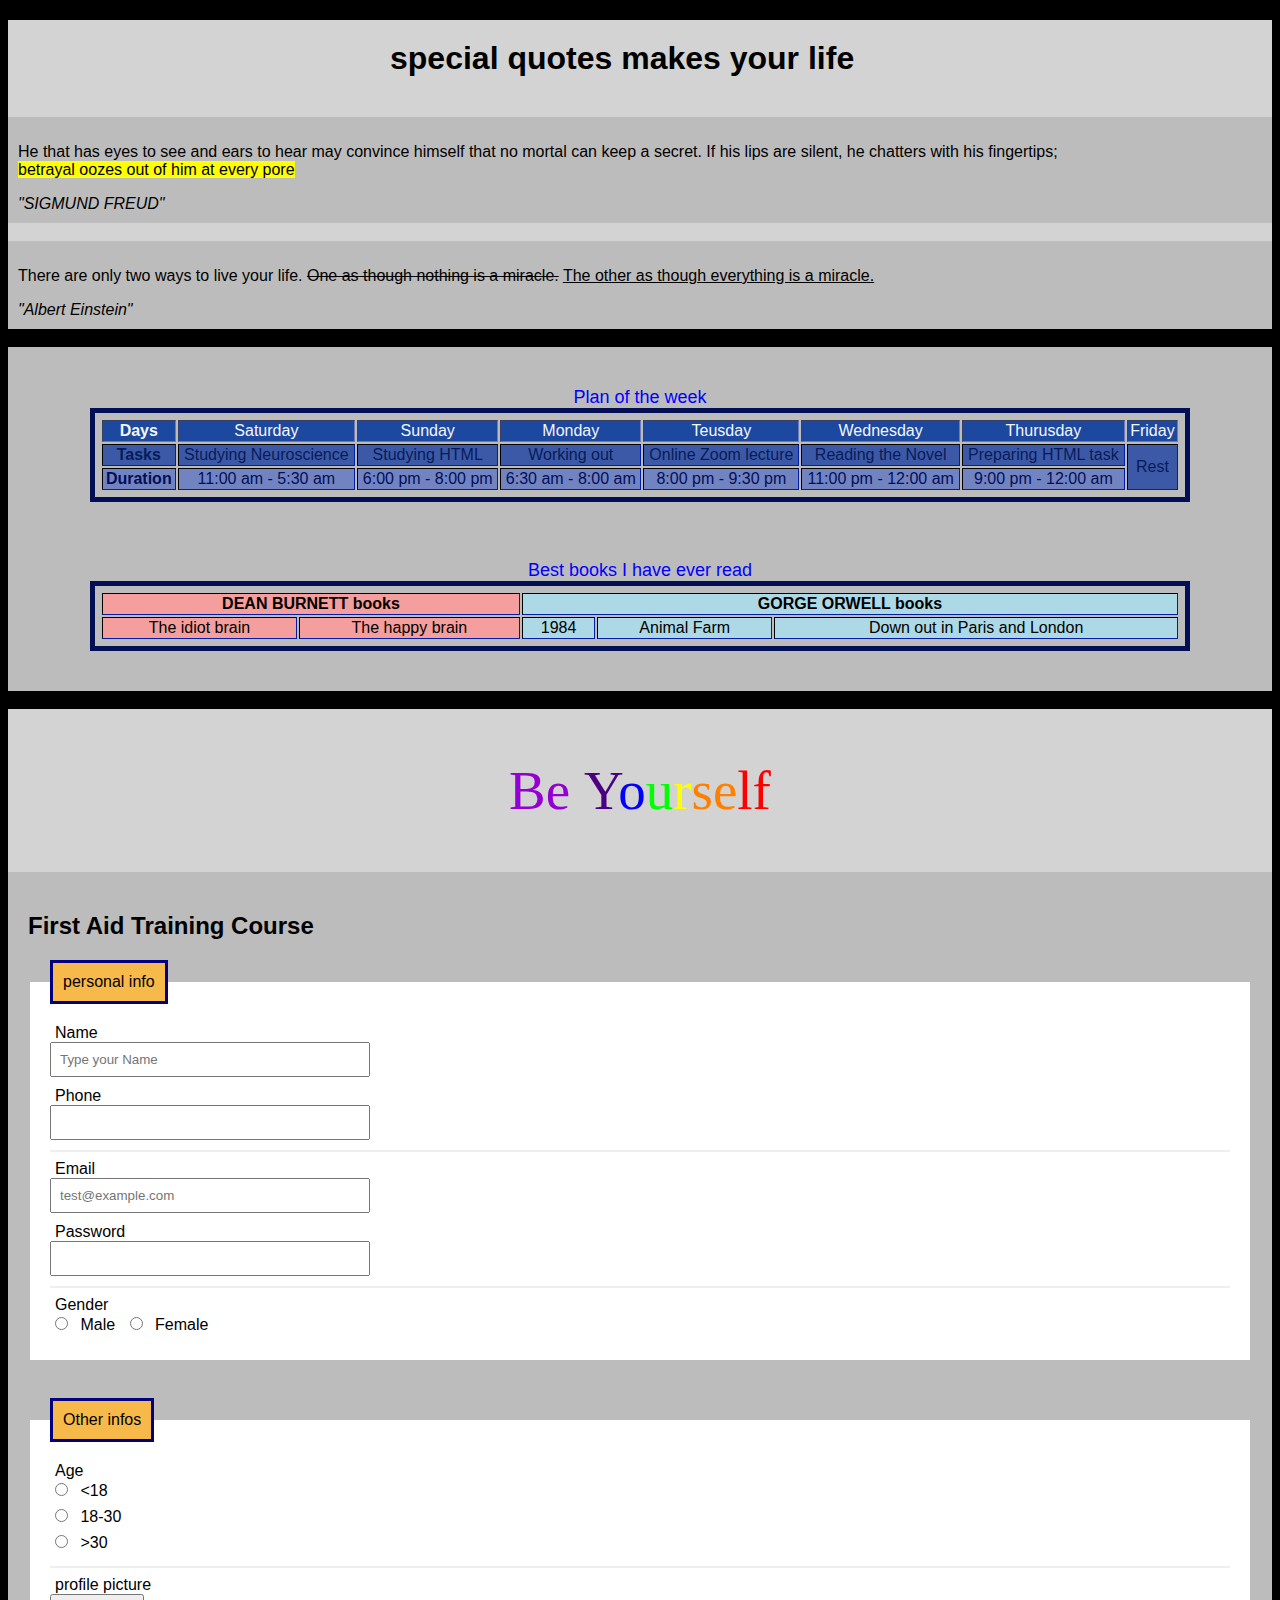
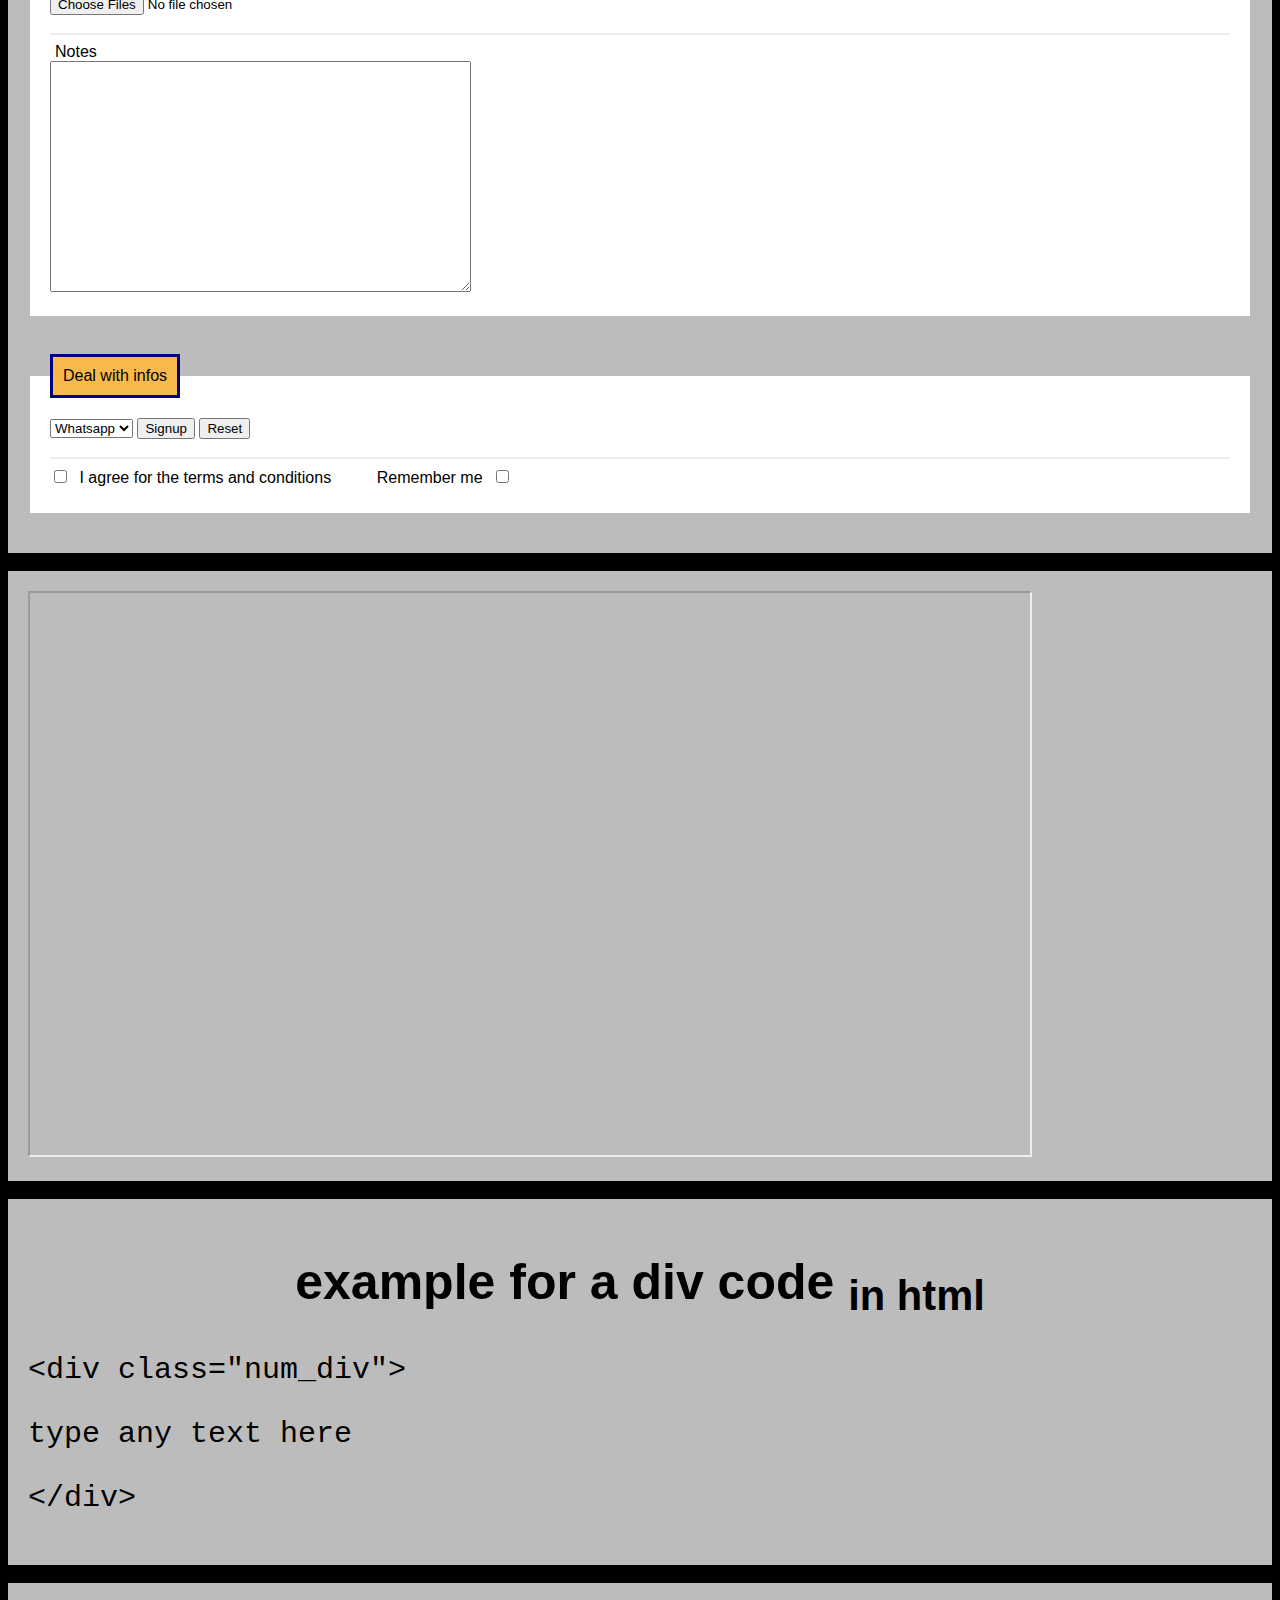
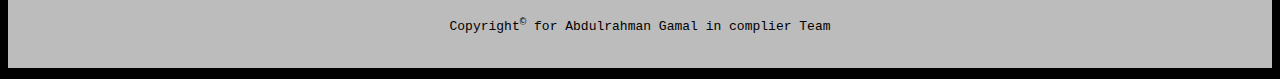
<file: task-2/task-2.html>
<!DOCTYPE html>
<html dir="ltr" lang="en-us">
    <head>
        <meta charset="utf-8">
        <meta name="viewport" content="width=device-width, initial-scale=1">
        <title> Task 2 </title>
        <link rel="stylesheet" href="styles.css">
    </head>
    <body> 
        <!--start-->
        <div class="quotes">
            <h1 class="heading">special quotes makes your life </h1> 
            <blockquote class="first-quote">
                <p>He that has eyes to see and ears to hear may convince himself that no mortal can keep a secret. 
                    If his lips are silent, he chatters with his fingertips; 
                    <br>
                    <mark>betrayal oozes out of him at every pore</mark> </p>
                    <cite>"SIGMUND FREUD"</cite>
            </blockquote>
            <br>
            <blockquote class="second-quote">
                <p>There are only two ways to live your life. <del>One as though nothing is a miracle.</del> <ins>The other as though everything is a miracle.</ins></p>
                <cite>"Albert Einstein"</cite>
            </blockquote>
            <!--end of quotes-->
        </div>
        <br>
        <div class="tables">
        <table class="table1" border="1px">
            <caption class="table1-caption">Plan of the week </caption>
            <tr class="days">
                <td class="th"> Days</td>
                <td>Saturday</td>
                <td>Sunday</td>
                <td>Monday</td>
                <td>Teusday</td>
                <td>Wednesday</td>
                <td>Thurusday</td>
                <td>Friday</td>
            </tr>
            
            <tr class="tasks">
                <td class="th">Tasks</td>
                <td>Studying Neuroscience</td>
                <td>Studying HTML</td>
                <td>Working out</td>
                <td>Online Zoom lecture</td>
                <td>Reading the Novel</td>
                <td>Preparing HTML task</td>
                <td rowspan="2">Rest</td>
            </tr>

            <tr class="duration">
                <td class="th">Duration</td>
                <td>11:00 am - 5:30 am </td>
                <td>6:00 pm - 8:00 pm</td>
                <td>6:30 am - 8:00 am</td>
                <td>8:00 pm - 9:30 pm</td>
                <td>11:00 pm - 12:00 am</td>
                <td>9:00 pm - 12:00 am </td>
            </tr>
        </table>
            <br>
        <table border="1" width="1000" class="table2">
                <caption class="table2-caption">Best books I have ever read </caption>
                <colgroup>
                    <col span="2" class="red">
                    <col span="3" class="blue">
                 </colgroup>
                <tr>
                    <th colspan="2">DEAN BURNETT books</th>
                    <th colspan="3">GORGE ORWELL books</th>
                </tr>
                <tr>
                    <td>The idiot brain</td>
                    <td>The happy brain</td>
                    <td>1984</td>
                    <td>Animal Farm</td>
                    <td>Down out in Paris and London</td>
                </tr>
        </table>
            </div>
            <!--end of tables-->
            <br>
        <div class="Be-Yourself">
                <span class="b">B</span><span class="e">e</span>&nbsp;<span class="y">Y</span><span class="o">o</span><span class="u">u</span><span class="r">r</span><span class="s">s</span><span class="E">e</span><span class="l">l</span><span class="f">f</span>
        </div>
        <div class="form">
            <h2>First Aid Training Course</h2>

            <form name="register" method="GET" action="thankyou.html">
                <fieldset class="personal">
                    <legend>personal info</legend>
                    <label for="name">Name</label>
                    <input name="name" id="name" type="text" required placeholder="Type your Name">

                    <label for="phone">Phone</label>
                    <input id="phone" name="phone" type="tel">
                    <hr>
                    <label for="email">Email</label>
                    <input name="email" id="email" type="email" required placeholder="test@example.com">  
                    <label for="password">Password</label>     
                    <input id="password" type="password" name="password" required minlength="8">
                    <hr>
                    <label>Gender</label>
                    <br>
                    <input type="radio" name="radiobutton" id="thisradio">
                    <label for="thisradio">Male</label>
                    <input type="radio" name="radiobutton" id="orradio">
                    <label for="orradio">Female</label>
                </fieldset>
                <br>
                <fieldset>
                    <legend>Other infos</legend>
                    <label>Age</label>
                    <br>
                    <input type="radio" name="radiobuttons" id="radio">
                    <label for="radio">&lt;18</label>
                    <br>
                    <input type="radio" name="radiobuttons" id="anyradio">
                    <label for="anyradio">18-30</label>
                    <br>
                    <input id="thatradio" name="radiobuttons" type="radio">
                    <label for="thatradio">&gt;30</label>
                    <br>
                    <hr>
                    <label for="file">profile picture</label>
                    <br>
                    <input id="file" name="file" type="file" accept="images/*" multiple>
                    <br>
                    <hr>
                    <label for="textarea">Notes</label>
                    <br>
                    <textarea id="textarea" name="textarea" cols="50" rows="15"></textarea>
                </fieldset>
                <br>
                <fieldset>
                    <legend>Deal with infos</legend>
                    <select id="selectlist" name="selectlist">
                        <option>Whatsapp</option>
                        <option>Facebook</option>
                        <option>Email</option>
                    </select>

                    <button type="submit">Signup</button>
                    <input type="reset">
                    <br>
                    <hr>
                    <input id="checkbox" name="checkbox" type="checkbox" required> 
                    <label for="checkbox"> I agree for the terms and conditions</label> &nbsp;&nbsp;&nbsp;&nbsp;&nbsp;&nbsp;
                    <label for="andcheckbox">Remember me</label>
                    <input id="andcheckbox" name="andcheckbox" type="checkbox">
                </fieldset>
            </form>
        </div>
        <!--end of form-->
        <br>
        <div class="iframe">
            <iframe width="1000" height="562.5" src="https://www.youtube.com/embed/0u81TiwfS0w" frameborder="3" allow="accelerometer; autoplay; encrypted-media; gyroscope; picture-in-picture" allowfullscreen></iframe>
        </div>
        <!--end of the iframe video-->
        <br>
        <div class="entities">
            <h1 class="heading-entity">example for a div code <sub>in html</sub> <code></h1>
            <p class="p-div">&lt;div class="num_div"&gt;</p>   
            <p class="p-div">type any text here</p>
            <p class="p-div">&lt;/div&gt;</p>
        </div>

        <br>
    <footer> <p>Copyright<sup>&copy;</sup> for Abdulrahman Gamal in complier Team </p> </footer>
    
    <!--end-->

    </body>
    </html>
</file>
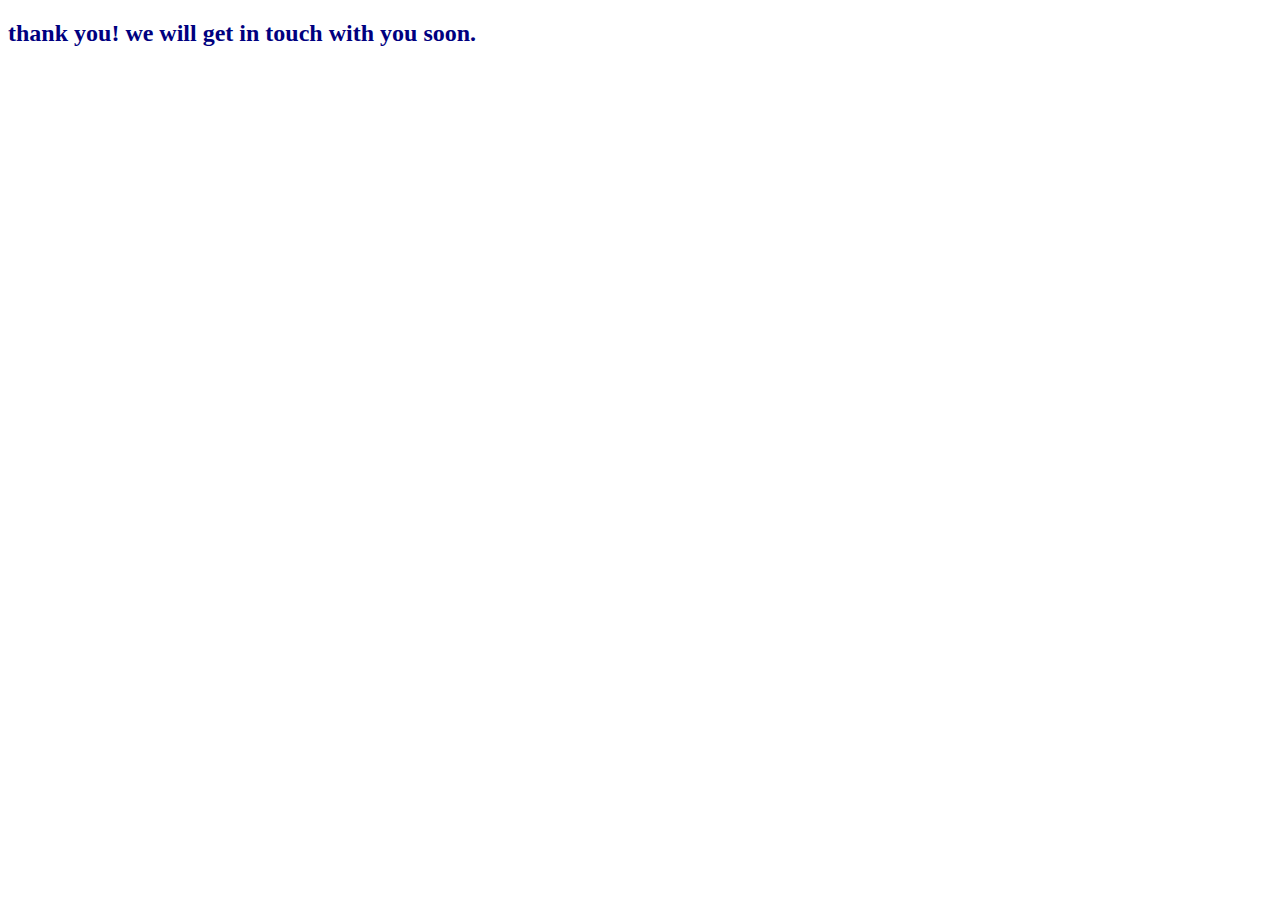
<file: task-2/thankyou.html>
<!DOCTYPE html>
<html dir="ltr" lang="en-us">
    <head>
        <meta charset="utf-8">
        <meta name="viewport" content="width=device-width, initial-scale=1">
        <title> Thankyou </title>
        <link rel="stylesheet" href="thankyou.css">
    </head>
<body>

<h2 class="thank"> thank you! we will get in touch with you soon.</h2>


</body>
</html>
</file>
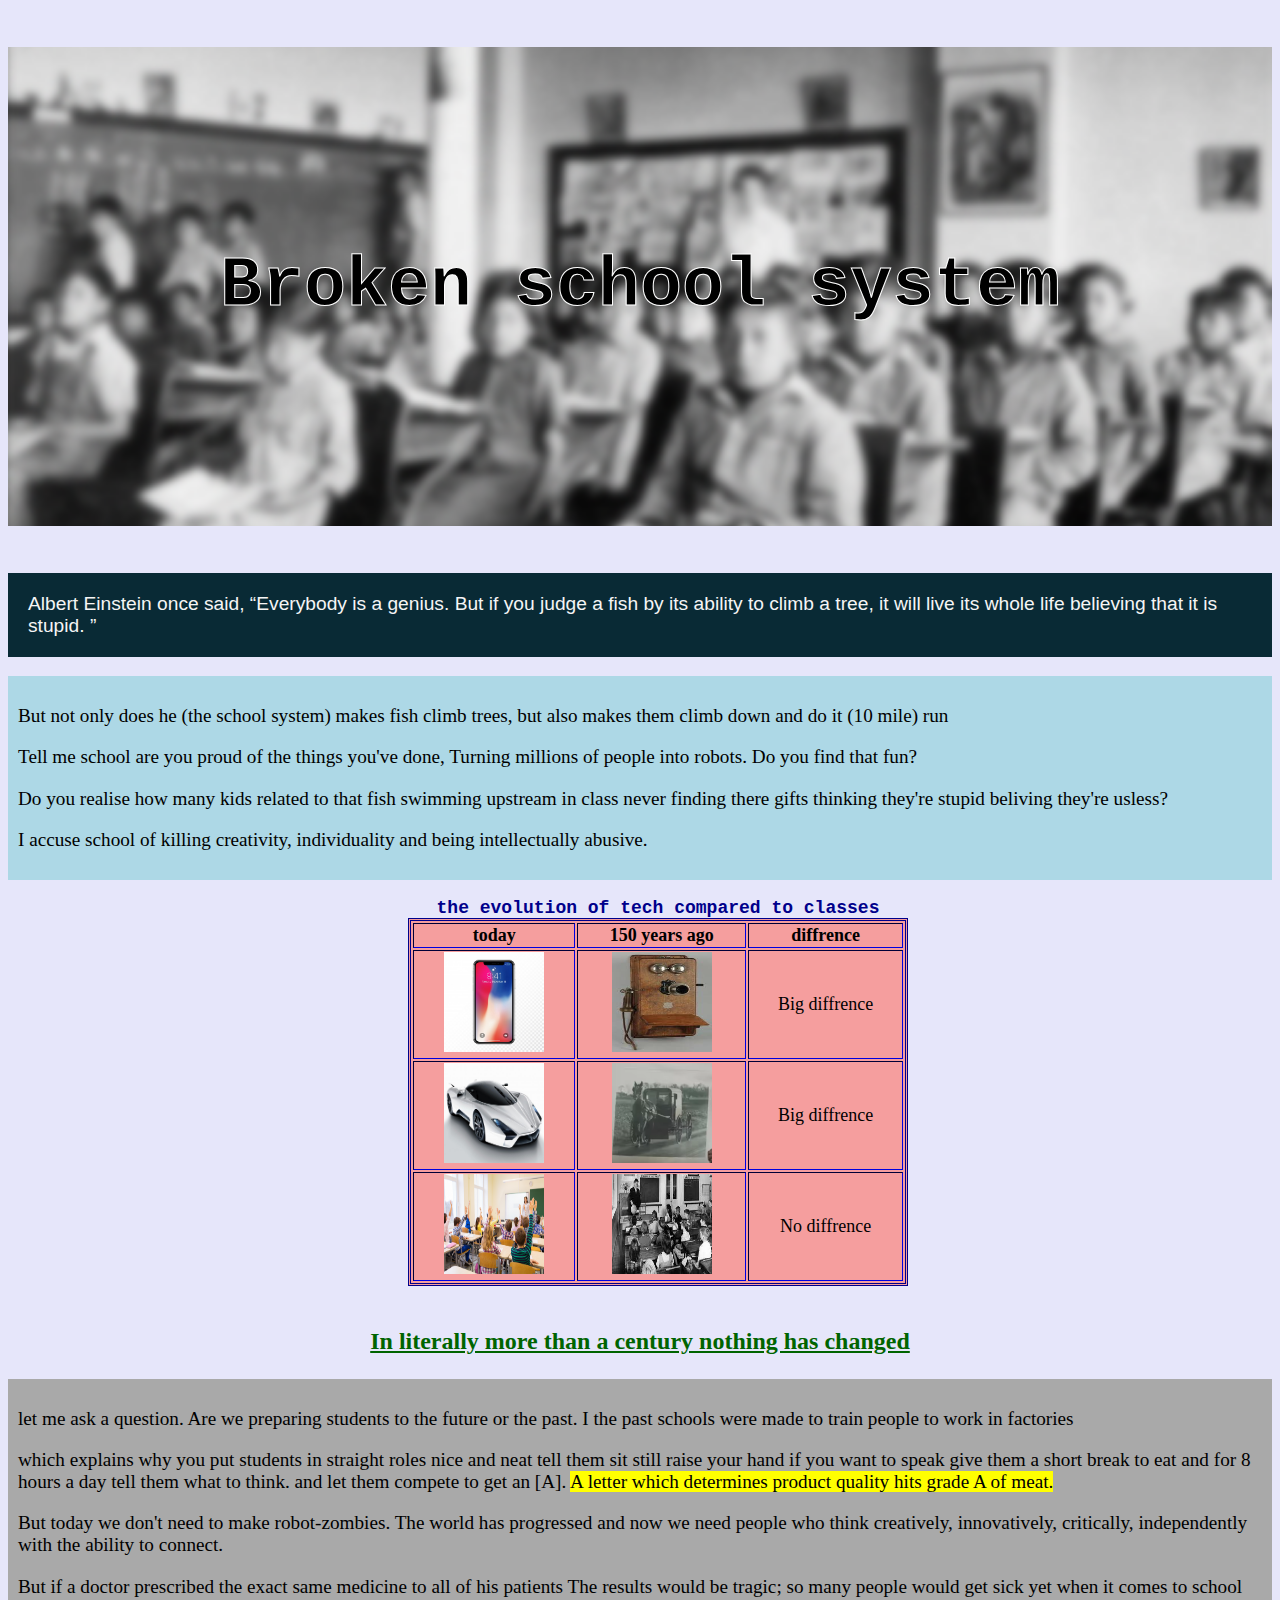
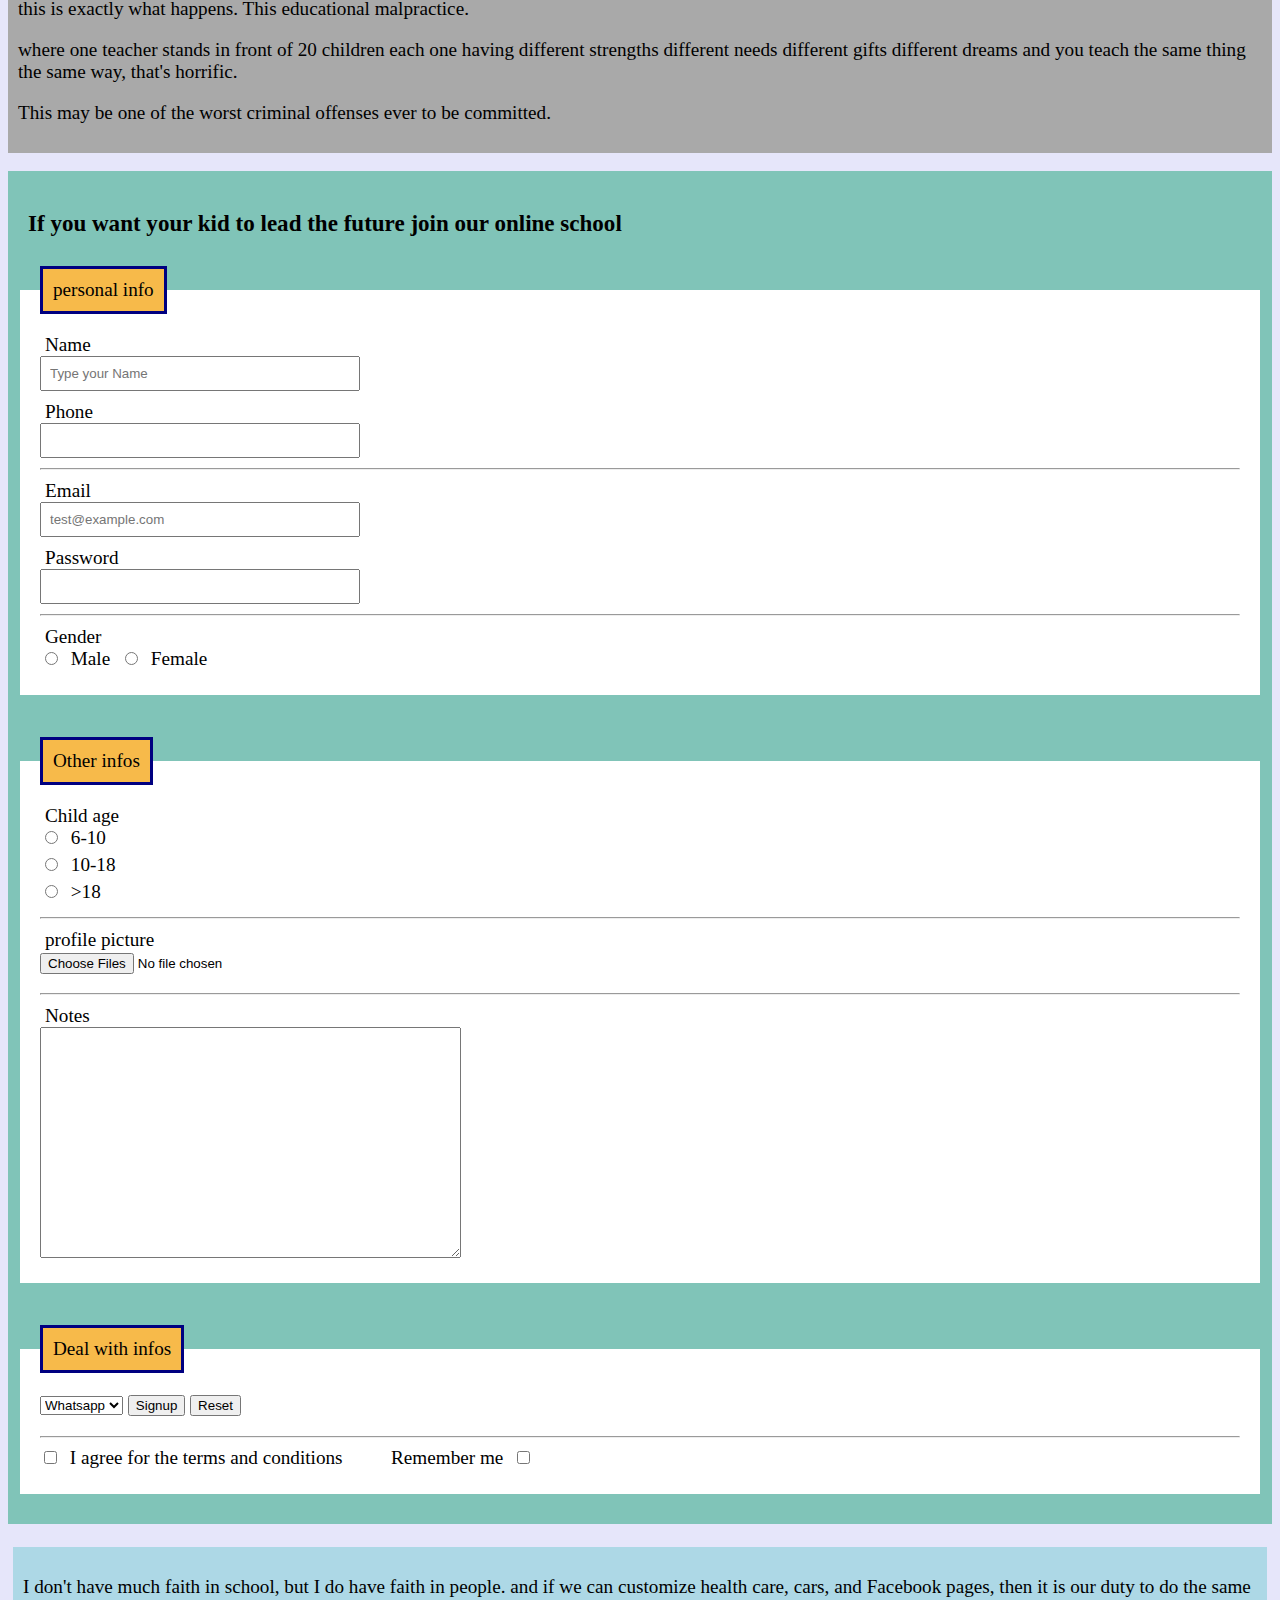
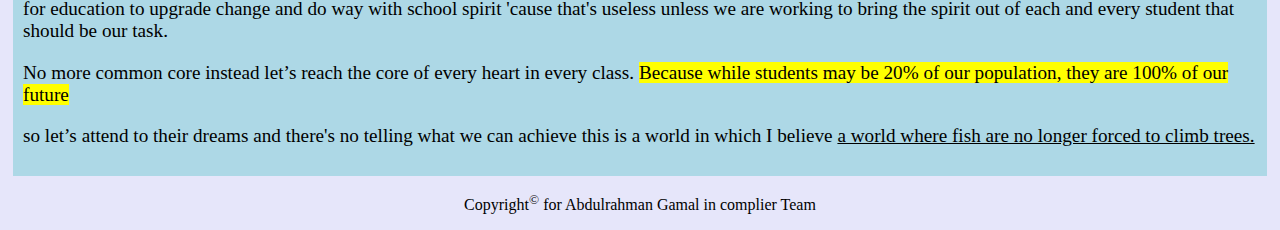
<file: task-3/task-3.html>
<!DOCTYPE html>
<html dir="ltr" lang="en-us">
    <head>
        <meta charset="utf-8">
        <meta name="viewport" content="width=device-width, initial-scale=1">
        <title> Task 3 </title>
        <link rel="stylesheet" href="styles.css">
    </head>
<!--start-->
    <body>
        <h1 class="title">Broken school system </h1>
        <p class="quote">Albert Einstein once said, <q>Everybody is a genius. But if you judge a fish by its ability to climb a tree, it will live its whole life believing that it is stupid. </p></q>
        <div class="accusations">
            <p> But not only does he (the school system) makes fish climb trees, but also makes them climb down and do it (10 mile) run </p>
            <p> Tell me school are you proud of the things you've done, Turning millions of people into robots. Do you find that fun? </p>
            <p>Do you realise how many kids related to that fish swimming upstream in class never finding there gifts thinking they're stupid beliving they're usless?</p>
            <p>I accuse school of killing creativity, individuality and being intellectually abusive.</p>
        </div>
<!--end of first paragraph-->
       <br>
       <table border="1px" class="table">
            <caption class="caption">the evolution of tech compared to classes </caption>
            <tr>  
                <th>today</th>
                <th>150 years ago</th>
                <th>diffrence</th>
            </tr> 
            <tr>
                <td><img src="modern-phone.jpg" alt="modern phone" width="100" height="100"></td>
                <td><img src="old-phone.jpg" alt="old phone" width="100" height="100"> </td>
                <td>Big diffrence</td>
            </tr>
            <tr>
                <td> <img src="Modern-Car.jpg" alt="modern car" width="100" height="100"> </td>
                <td> <img src="old-car.jpg" alt="old car" width="100" height="100"> </td>
                <td> Big diffrence</td>
            </tr>
            <tr>
                <td> <img src="modern-class.jpg" alt="modern class" width="100" height="100"> </td>
                <td> <img src="old-class.jpg" alt="old class" width="100" height="100"></td>
                <td> No diffrence</td>
            </tr> 
       </table>
<!--end of the table-->
       <br>

        <h3 class="subheader"> <ins>In literally more than a century nothing has changed</ins> </h3>
        <div class="criminal">
        <p> let me ask a question. Are we preparing students to the future or the past. I the past schools were made to train people to work in factories</p>
        <p> which explains why you put students in straight roles nice and neat tell them sit still raise your hand if you want to speak give them a short break to eat and for 8 hours a day tell them what to think. and let them compete to get an [A]. <mark>A letter which determines product quality hits grade A of meat.</mark></p>
        <p>But today we don't need to make robot-zombies. The world has progressed and now we need people who think creatively, innovatively, critically, independently with the ability to connect. </p>
        <p>But if a doctor prescribed the exact same medicine to all of his patients The results would be tragic; so many people would get sick yet when it comes to school this is exactly what happens. This educational malpractice.</p>
        <p>where one teacher stands in front of 20 children each one having different strengths different needs different gifts different dreams and you teach the same thing the same way, that's horrific.</p>
        <p>This may be one of the worst criminal offenses ever to be committed.</p>
        </div>
<!--end of the second paragraph-->
        <br>
<!--form-->
            <div class="form">
            <h2 class="header2">If you want your kid to lead the future join our online school </h2>
            <form name="register" method="POST" action="thankyou.html">
                <fieldset class="personal">
                    <legend>personal info</legend>
                    <label for="name">Name</label>
                    <input name="name" id="name" type="text" required placeholder="Type your Name">

                    <label for="phone">Phone</label>
                    <input id="phone" name="phone" type="tel">
                    <hr>
                    <label for="email">Email</label>
                    <input name="email" id="email" type="email" required placeholder="test@example.com">  
                    <label for="password">Password</label>     
                    <input id="password" type="password" name="password" required minlength="8">
                    <hr>
                    <label>Gender</label>
                    <br>
                    <input type="radio" name="radiobutton" id="thisradio">
                    <label for="thisradio">Male</label>
                    <input type="radio" name="radiobutton" id="orradio">
                    <label for="orradio">Female</label>
                </fieldset>
                <br>
                <fieldset>
                    <legend>Other infos</legend>
                    <label> Child age</label>
                    <br>
                    <input type="radio" name="radiobuttons" id="radio">
                    <label for="radio">6-10</label>
                    <br>
                    <input type="radio" name="radiobuttons" id="anyradio">
                    <label for="anyradio">10-18</label>
                    <br>
                    <input id="thatradio" name="radiobuttons" type="radio">
                    <label for="thatradio">&gt;18</label>
                    <br>
                    <hr>
                    <label for="file">profile picture</label>
                    <br>
                    <input id="file" name="file" type="file" accept="images/*" multiple>
                    <br>
                    <hr>
                    <label for="textarea">Notes</label>
                    <br>
                    <textarea id="textarea" name="textarea" cols="50" rows="15"></textarea>
                </fieldset>
                <br>
                <fieldset>
                    <legend>Deal with infos</legend>
                    <select id="selectlist" name="selectlist">
                        <option>Whatsapp</option>
                        <option>Facebook</option>
                        <option>Email</option>
                    </select>

                    <button type="submit">Signup</button>
                    <input type="reset">
                    <br>
                    <hr>
                    <input id="checkbox" name="checkbox" type="checkbox" required> 
                    <label for="checkbox"> I agree for the terms and conditions</label> &nbsp;&nbsp;&nbsp;&nbsp;&nbsp;&nbsp;
                    <label for="andcheckbox">Remember me</label>
                    <input id="andcheckbox" name="andcheckbox" type="checkbox">
                </fieldset>
            </form>
            </div>
<!--end of the form-->
            <br>
            <div class="end">
                <p>I don't have much faith in school, but I do have faith in people. and if we can customize health care, cars, and Facebook pages, then it is our duty to do the same for education to upgrade change and do way with school spirit 'cause that's useless unless we are working to bring the spirit out of each and every student that should be our task.</p>
                <p>No more common core instead let’s reach the core of every heart in every class. <mark>Because while students may be 20% of our population, they are 100% of our future </mark> </p>
                <p>so let’s attend to their dreams and there's no telling what we can achieve this is a world in which I believe <ins>a world where fish are no longer forced to climb trees. </ins></p>
            </div>
<!--end of the third paragraph-->

        <footer><p>Copyright<sup>&copy;</sup> for Abdulrahman Gamal in complier Team </p></footer>
<!--end-->
    </body>
</html>
</file>
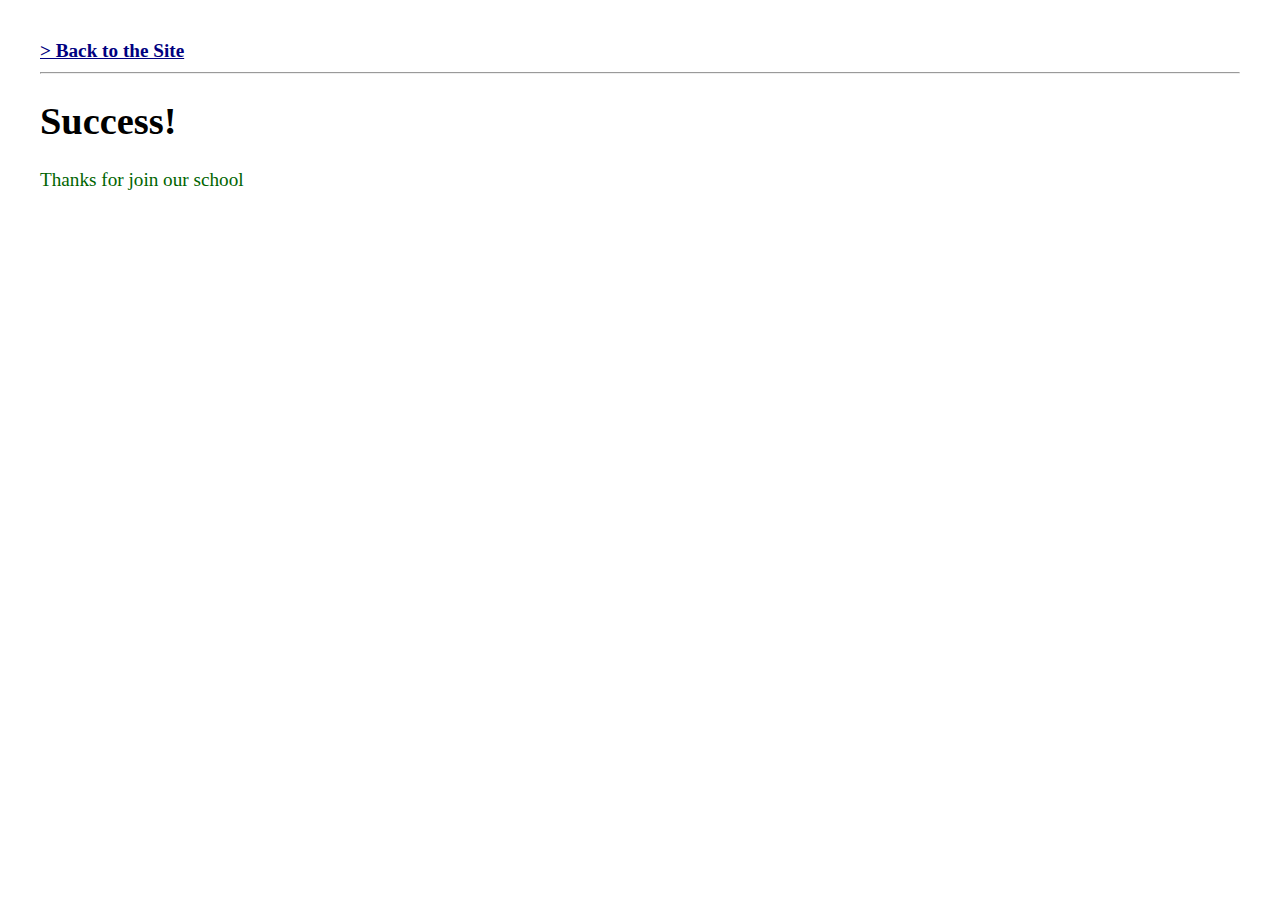
<file: task-3/thankyou.html>
<!DOCTYPE html>
<html dir="ltr" lang="en-us">
    <head>
        <meta charset="utf-8">
        <meta name="viewport" content="width=device-width, initial-scale=1">
        <title> Task 3 </title>
        <link rel="stylesheet" href="thankyou.css">
    </head>
    <body>
        <a href="task-3.html"> > Back to the Site</a>
        <hr>

        <h1>Success!</h1>

        <p>Thanks for join our school</p>

    </body>
</file>
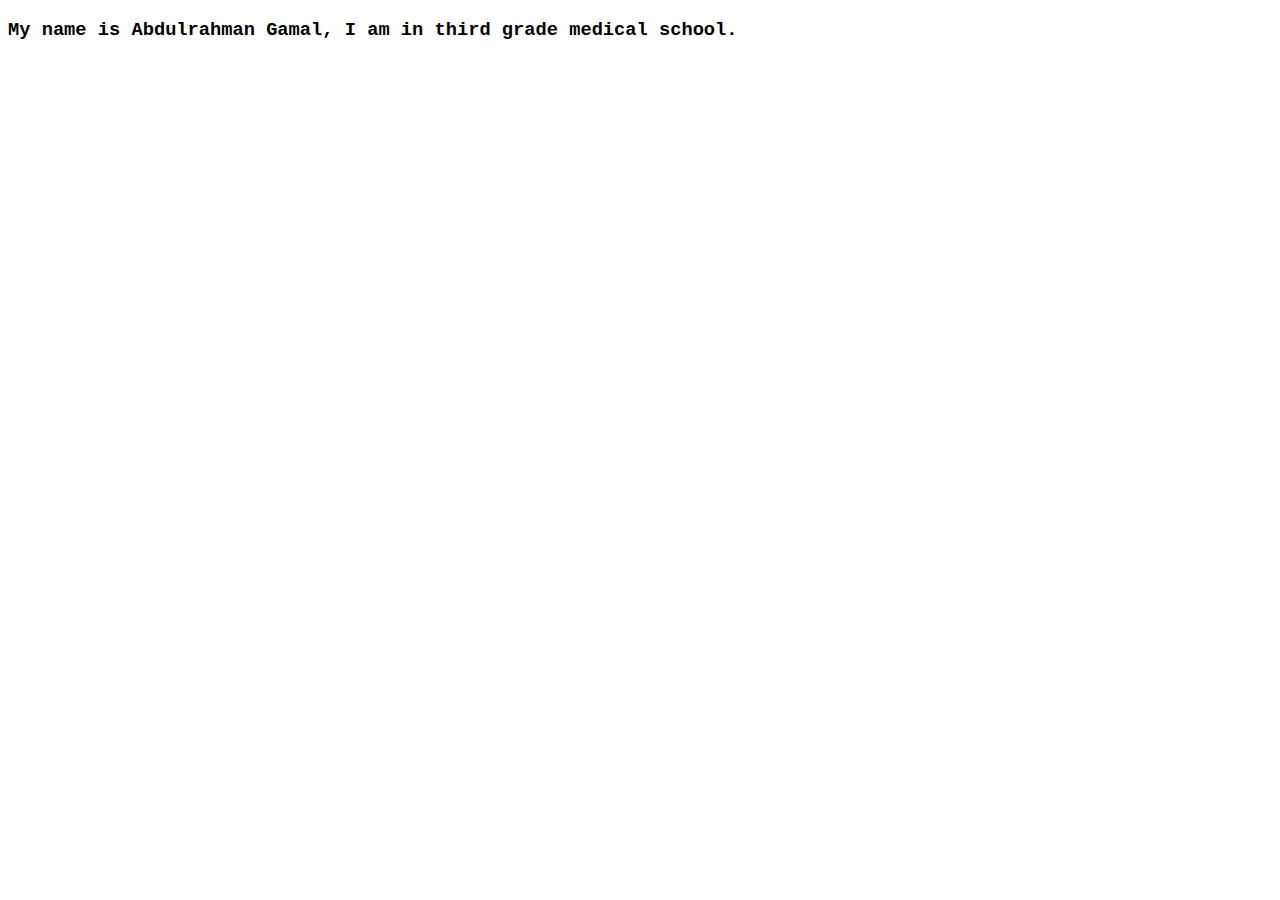
<file: Task-4/html/about.html>
<!DOCTYPE html>
<html dir="ltr" lang="en-us">
    <head>
        <meta charset="utf-8">
        <meta name="viewport" content="width=device-width, initial-scale=1">
        <title> <about class="html"></about> </title>
        <link rel="stylesheet" href="../css/about.css">
    </head>
    <body>
            <h3> My name is Abdulrahman Gamal, I am in third grade medical school.  </h3>
    </body>
</html>
</file>
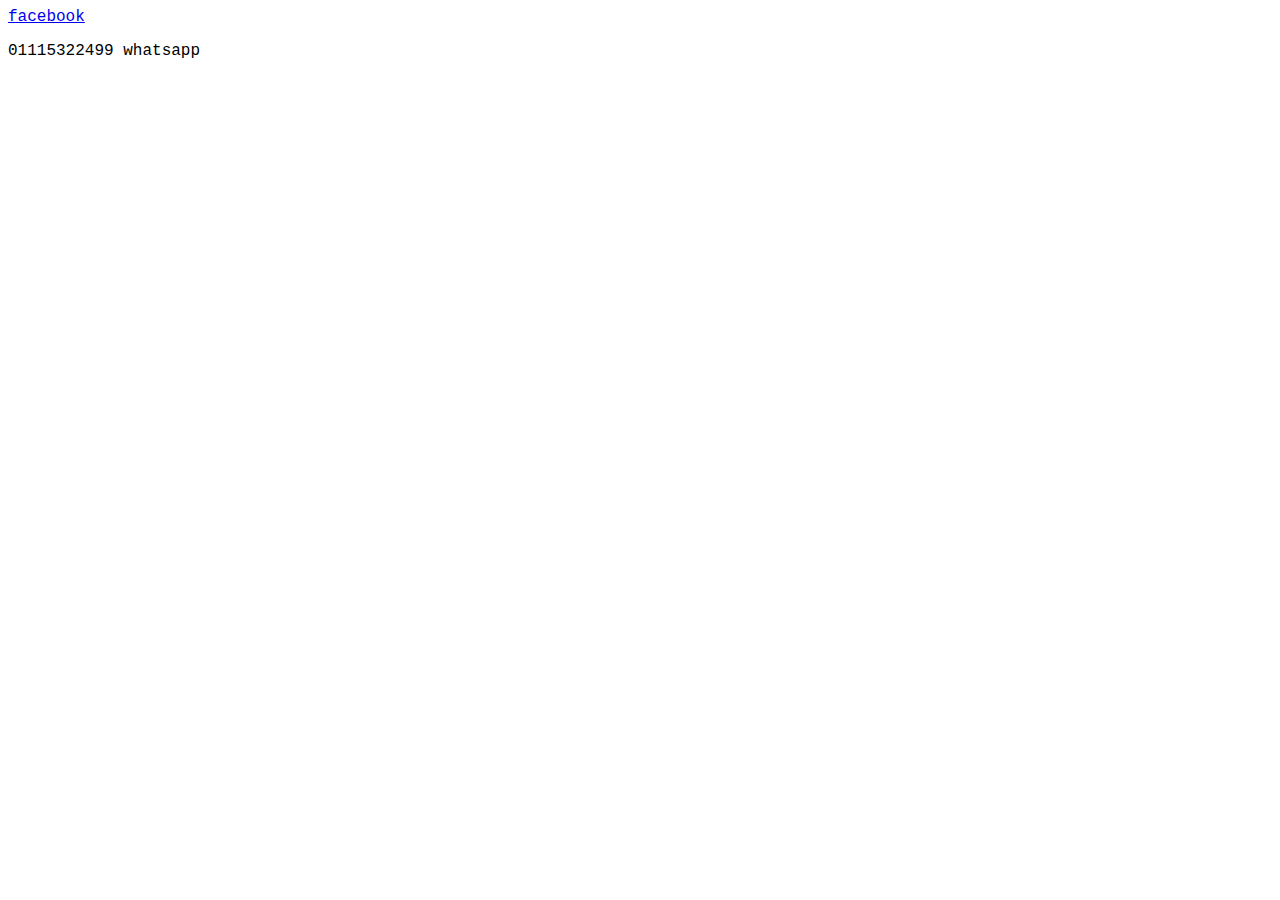
<file: Task-4/html/contact.html>
<!DOCTYPE html>
<html dir="ltr" lang="en-us">
    <head>
        <meta charset="utf-8">
        <meta name="viewport" content="width=device-width, initial-scale=1">
        <title> contact.html </title>
        <link rel="stylesheet" href="../css/contact.css">
        </head>
        <body>
            <a href="https://www.facebook.com/abdulrahaman.gamal/"> facebook</a>
            <p>01115322499 whatsapp</p>
        </body>
        </html>
</file>
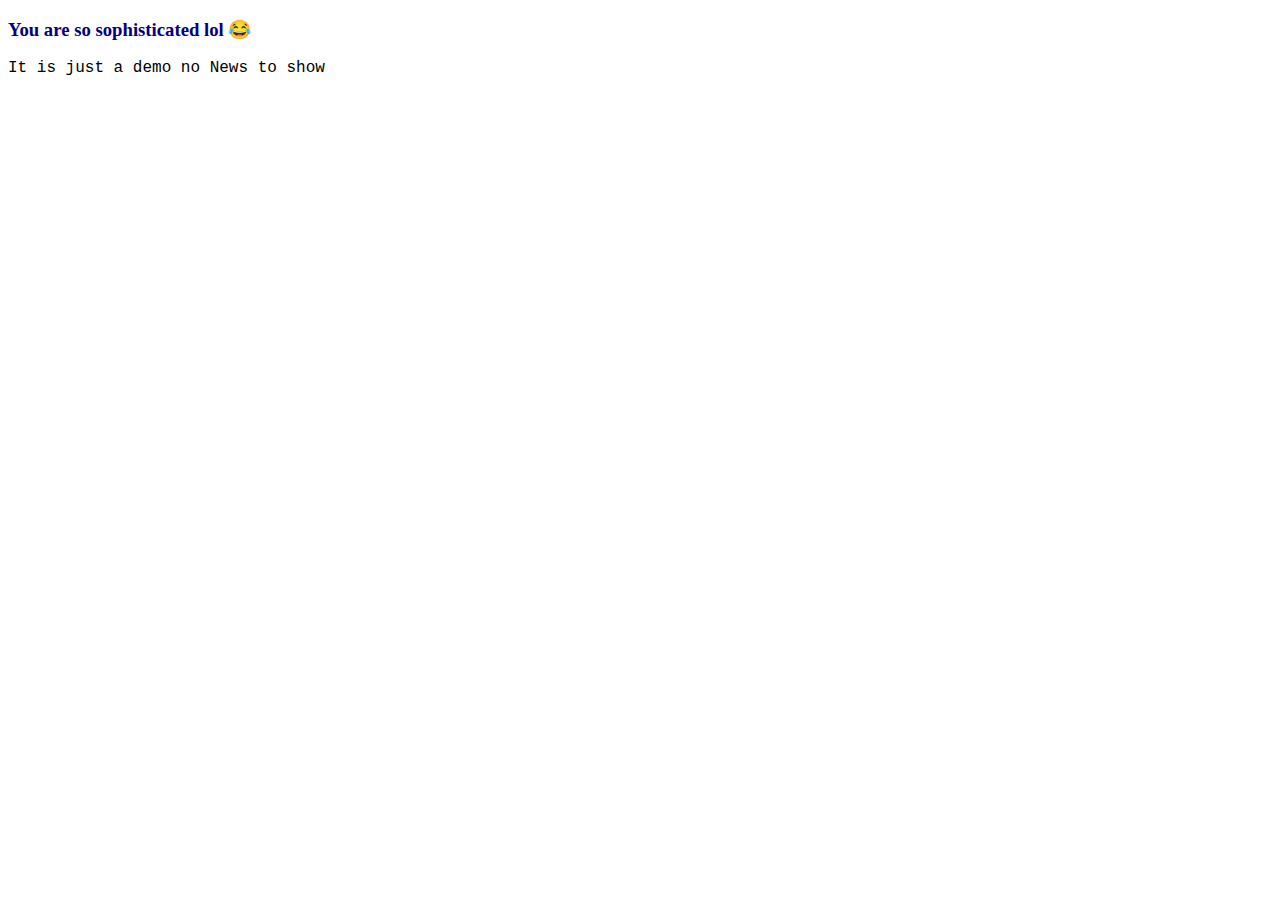
<file: Task-4/html/news.html>
<!DOCTYPE html>
<html dir="ltr" lang="en-us">
    <head>
        <meta charset="utf-8">
        <meta name="viewport" content="width=device-width, initial-scale=1">
        <title> news.html </title>
        <link rel="stylesheet" href="../css/news.css">
    </head>
    <body>
        <h3> You are so sophisticated lol 😂</h3>

        <p>It is just a demo no News to show </p>

    </body> 
    </html>
</file>
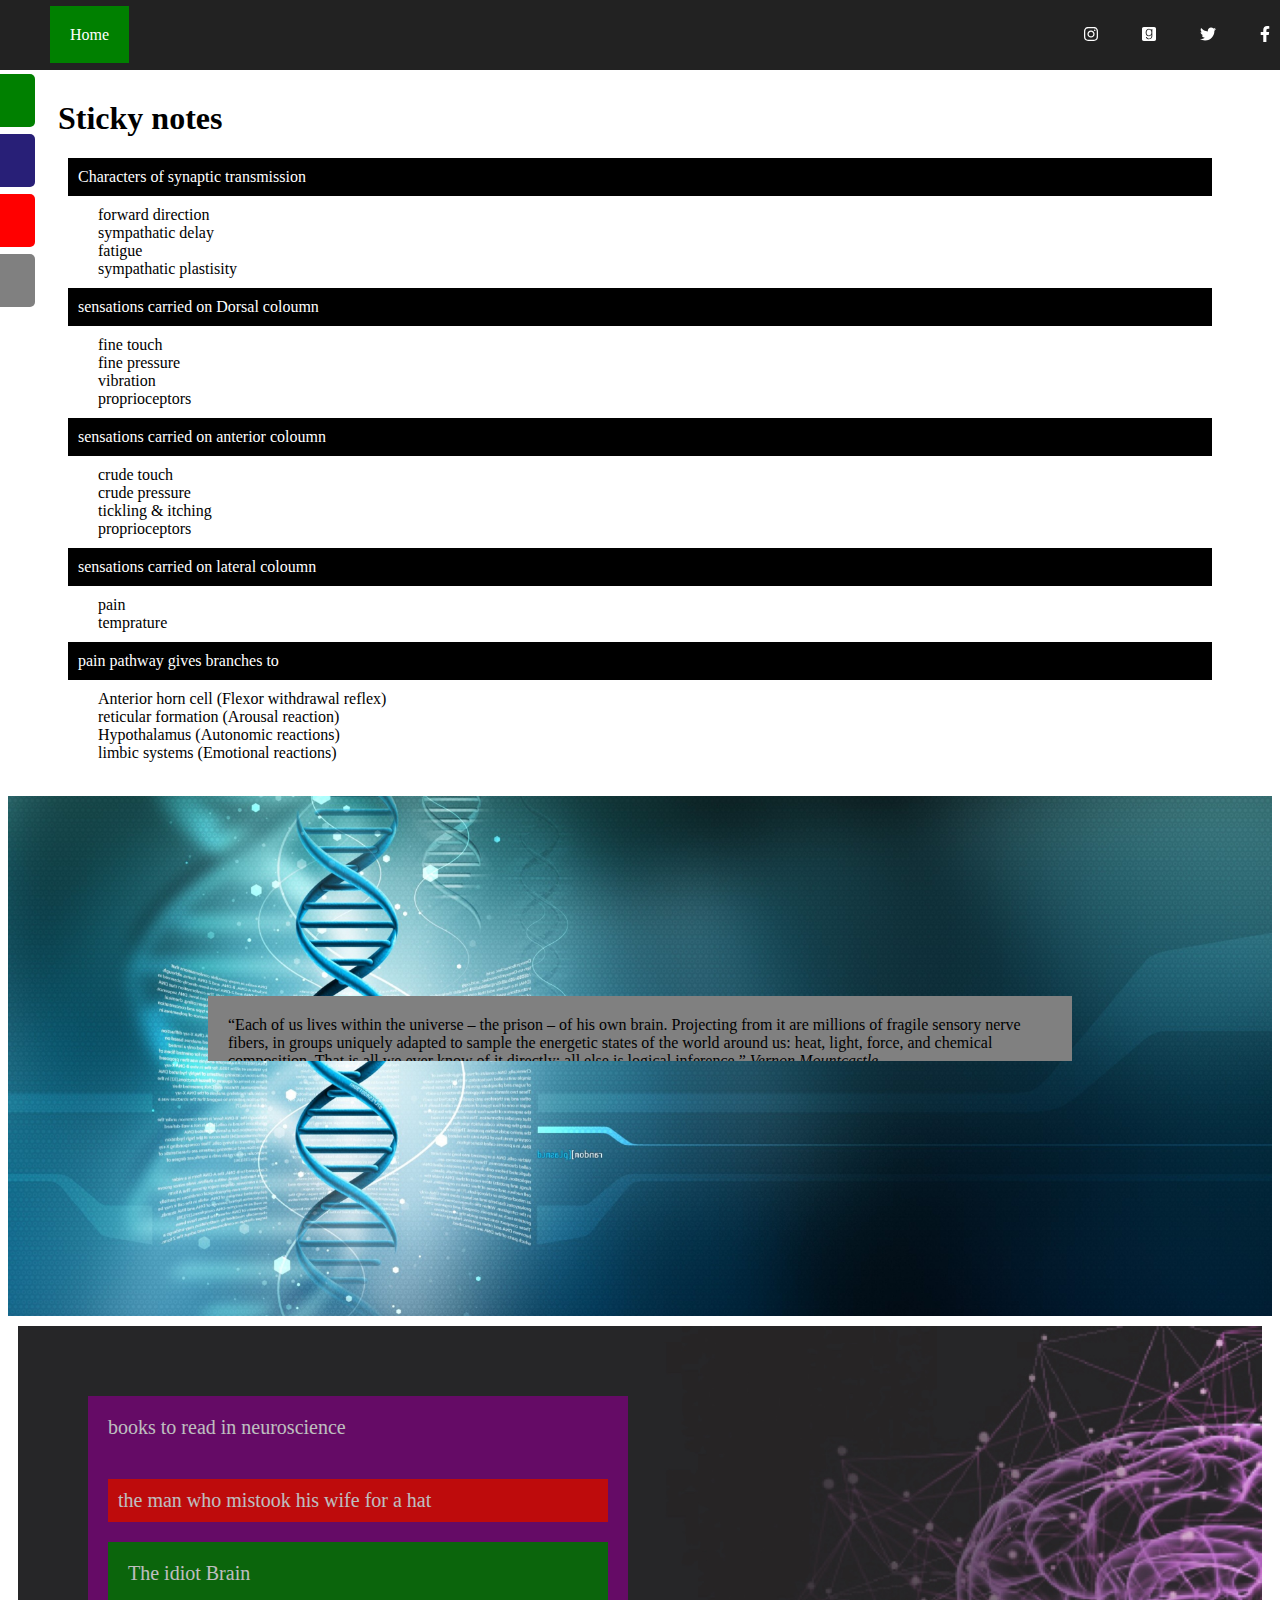
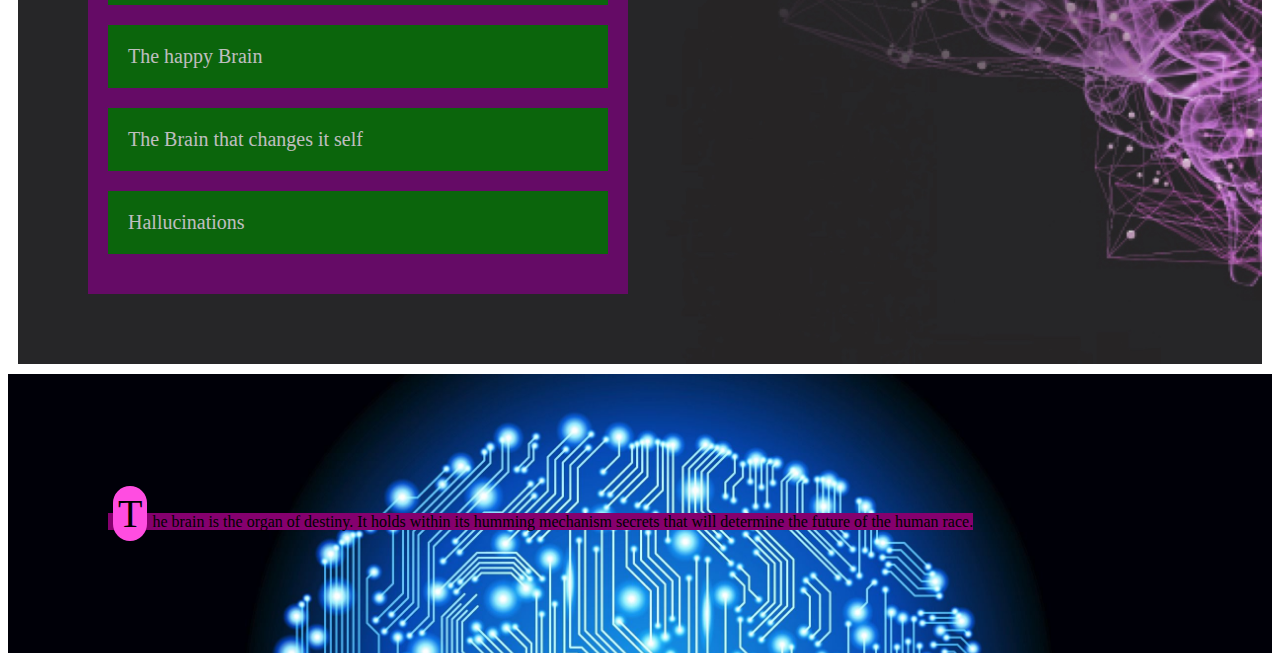
<file: task-5/html/task-5.html>
<!DOCTYPE html>
<html dir="ltr" lang="en-us">
    <head>
        <meta charset="utf-8">
        <meta name="viewport" content="width=device-width, initial-scale=1">
        <title> Abdulrahman-fifth-css </title>
        <!---------------fontawesome--------------->
        <link rel="stylesheet" href="../css/style.css">
        <link rel="stylesheet" href="../css/brands.min.css">
        <link rel="stylesheet" href="../css/fontawesome.min.css">
        <link rel="stylesheet" href="../css/solid.min.css">
        <!---------------fontawesome--------------->
    </head>
    <body id="home">
            <!-------------begining of the navbar------------->
        <div id="navbar">
            <nav>
                <ul>
                    <li class="home"><a href="#home">Home</a></li>
                    <div class="menu">
                        <li class="icons"><a href="https://www.instagram.com/abdo_______gamal/"><i class="fab fa-instagram"></i></a></li>
                        <li class="icons"><a href="https://www.goodreads.com/user/show/71084741-abdulrahman-gamal"><i class="fab fa-goodreads"></i></a></li>
                        <li class="icons"><a href="https://twitter.com/Abdulra70165397"><i class="fab fa-twitter"></i></a></li>
                        <li class="icons"><a href="https://www.facebook.com/abdulrahaman.gamal"><i class="fab fa-facebook-f"></i></a></li>
                    </div>  
                </ul>
            </nav>
        </div>  

        <div class="slidebar">
            <a href="#" class="blog" target="_blank">blog</a>
            <a href="about.html" class="about" target="_blank">about</a>
            <a href="contact.html" class="contact" target="_blank">contact</a>
            <a href="news.html" class="news" target="_blank">news</a>
        </div>

        <div class="sticky">
            <h1>Sticky notes </h1>

            <dl>
                <dt>Characters of synaptic transmission</dt>
                    <dd>forward direction</dd>
                    <dd> sympathatic delay</dd>
                    <dd> fatigue</dd>
                    <dd> sympathatic plastisity</dd>
                <dt>sensations carried on Dorsal coloumn</dt>
                    <dd>fine touch</dd>
                    <dd> fine pressure</dd>
                    <dd> vibration</dd>
                    <dd> proprioceptors</dd>
                <dt>sensations carried on anterior coloumn</dt>
                    <dd>crude touch</dd>
                    <dd> crude pressure</dd>
                    <dd> tickling & itching </dd>
                    <dd> proprioceptors</dd>
                <dt>sensations carried on lateral coloumn</dt>
                    <dd>pain</dd>
                    <dd> temprature</dd>
                <dt>pain pathway gives branches to</dt>
                    <dd>Anterior horn cell (Flexor withdrawal reflex)</dd>
                    <dd> reticular formation (Arousal reaction)</dd>
                    <dd>Hypothalamus (Autonomic reactions) </dd>
                    <dd> limbic systems (Emotional reactions) </dd>
            </dl>        
        </div>
        <br>
        <div class="background">
            <div class="quote">
                <q>Each of us lives within the universe – the prison – of his own brain. Projecting from it are millions of fragile sensory nerve fibers, in groups uniquely adapted to sample the energetic states of the world around us: heat, light, force, and chemical composition. That is all we ever know of it directly; all else is logical inference.</q> 
                <cite>Vernon Mountcastle</cite>
            </div>
        </div>
        <div class="relations">
            <div class="parent">
                <div class="direct-child">
                    books to read in neuroscience
                </div>
                <div class="direct-child"> 
                    <div class="grand-child"> the man who mistook his wife for a hat </div>
                    <p class="sibling"> The idiot Brain</p>
                    <p class="sibling">The happy Brain</p>
                    <p class="sibling">The Brain that changes it self </p>
                    <p class="sibling">Hallucinations</p>
                </div>
            </div>
        </div>

        <div class="wallpaper">
            <p class="text">The brain is the organ of destiny. It holds within its humming mechanism secrets that will determine the future of the human race. </p>
        </div>


      
<script src="../js/brands.min.js" charset="utf-8"></script>        
<script src="../js/fontawesome.min.js" charset="utf-8"></script>  
<script src="../js/solid.min.js" charset="utf-8"></script>
</file>
<file: task-2/styles.css>
body{background-color: #000000; font-family: Arial, Helvetica, sans-serif;}

.quotes{
    background-color: lightgray;}

.heading{
padding: 20px; width: 500px; margin: 20px auto;}


.first-quote,.second-quote, .tables, .Be-Yourself,.form,.iframe,.entities,footer {background-color: rgb(189, 188, 188); padding: 20px; width: 20px auto;}
.first-quote, .second-quote{
 padding: 10px; margin:auto;}


.table1{
 border: 5px solid #020f55; padding: 5px; width: 1100px; margin: 20px auto; text-align: center;}


.table1-caption, .table2-caption{
    color: blue; font-size: large;}

.table2{
    border: 5px solid #020f55; padding: 5px; width: 1100px; margin: 20px auto; text-align: center;}   
.red{ background-color: rgb(245, 158, 158); color: black;}
.blue{background-color: lightblue; color: black;}



.th{font-weight: bold;}

.days{background-color: rgb(28, 72, 160);color: #f5f6f7; border: 1px solid #6e79b5;}
.tasks{background-color:rgb(60, 89, 168) ; color: rgb(7, 28, 87);}
.duration{background-color: #7283c2; color: #020f55;}

.Be-Yourself{font-family:algerian; font-size: 55px; text-align: center; background-color: lightgray; padding: 50px;}
.b,.e{color: #9400D3;}
.y{color: #4B0082;}
.o{color: #0000FF;}
.u{color: #00FF00;}
.r{color: #FFFF00;}
.s,.E{color: #FF7F00;}
.l,.f{color: #FF0000;}




fieldset{
    background-color: #fff;
    border: 10px;
    padding: 20px;
    margin-bottom: 20px;}
legend{
    background-color: rgb(247, 186, 74);
    border: 3px solid navy; 
    padding: 10px;}


label{
    margin-bottom: 10px; padding: 5px;}

input{margin-bottom: 10px;}

input[type="text"],input[type="password"], input[type="email"], input[type="tel"]{  padding: 8px; width: 300px; display: block;}

hr{border: 1px solid #eee}



.heading-entity{
    text-align: center; font-size: 50px;
}

.p-div{font-size: 30px;}

footer{text-align: center;}
</file>
<file: task-2/thankyou.css>
.thank{color: navy;}
</file>
<file: task-3/styles.css>
body{background-color: lavender;}

.title{ background: url(school.png) no-repeat center;
     background-size: cover;
      padding: 200px; font-size: 70px;
       text-align: center; font-family: 'Garamond', Courier, monospace;
        color: black; -webkit-text-stroke: 1px rgb(255, 255, 255);}

.quote{ font-family: Helvetica; 
padding: 20px;
background-color: rgb(9, 42, 53); color: whitesmoke; font-size: larger; } 

.accusations{
    background-color: lightblue; 
    font-size: larger;
    padding: 10px;
}

.table{margin-left: 400px; 
font-size: large;
 width:500px; height: 
 300px; text-align: center;
  background-color: rgb(245, 158, 158); border: 3px  darkblue; border-style: double; }

  .caption{color: darkblue; font-family: 'Courier New', Courier, monospace; font-weight: bold;}

  .subheader{text-align: center; font-size: x-large; color: darkgreen;}

  .criminal{font-size: larger;
    padding: 10px; 
background-color: darkgrey;}

.header2, .form {background-color: rgb(128, 196, 184);
font-size: larger; padding: 10px;
} 

input[type="text"],input[type="password"], input[type="email"], input[type="tel"]{  padding: 8px; width: 300px; display: block;}

fieldset{
    background-color: #fff;
    border: 10px;
    padding: 20px;
    margin-bottom: 20px;}
legend{
    background-color: rgb(247, 186, 74);
    border: 3px solid navy; 
    padding: 10px;}


label{
    margin-bottom: 10px; padding: 5px;}

input{margin-bottom: 10px;}

.end{ 
    font-size: larger;
    background-color: lightblue;
    padding: 10px;
    margin: 5px;
}

footer{text-align: center; font-size: normal;
}
</file>
<file: task-3/thankyou.css>
body{font-size: larger; margin: 20px; padding: 20px;}

a{font-weight: bold; color: navy;}

h1{font-family: algerian;}

p{color: darkgreen;}
</file>
<file: Task-4/css/about.css>
body{
    font-family: 'Courier New', Courier, monospace; font-weight: 500px;
}
</file>
<file: Task-4/css/contact.css>
body{
    font-family: 'Courier New', Courier, monospace; font-weight: 500px;
}
</file>
<file: Task-4/css/news.css>
h3{
    font-family: algerian; font-weight: 500px;
    color: navy;
}
p{
    font-family: 'Courier New', Courier, monospace; font-weight: 100px;
}
</file>
<file: task-5/css/style.css>
*{
    font-family: "comic sans ms"; transition: .7s ease-in-out all; top: 74px;
}
#navbar{
    background: rgb(34, 34, 34); padding: 10px; position: fixed; width: 100%; top: 0px; left: 0px; z-index: 1;
}

li{
    display: inline; padding: 20px;
}

a{
    text-decoration: none; color: rgb(255, 255, 255); 
}

.menu{
    text-align: right; float: right; 
}

.icons:hover{background-color: gray;}

.home{
    background-color: green; padding: 20px; 
}

.slidebar{
    margin: 100px 0px; 
}

.about, .news, .contact, .blog{
    display: block; width: 100px; padding: 15px; font-size: 20px; border-radius: 5px; left: -95px;
}

.blog{background-color: green; z-index: 1; position: fixed; }

.about{
    background-color: rgb(40, 31, 119); z-index: 2; margin: 60px 0px; position: fixed;
}
.news{
    background-color:red; z-index: 3;  margin: 120px 0px; position: fixed;
}
.contact{background-color: gray; z-index: 4;  margin: 180px 0px; position: fixed;}

.blog:hover, .about:hover, .news:hover, .contact:hover {
left: 0px;
}
.sticky{
    margin: 10px 50px; 
}

dt{
    color:white; background-color: black; padding: 10px; margin: 10px; position: sticky; top: 74px;
}

.background{
    background: url(../images/background.jpg) no-repeat center; 
    background-size: cover;
    padding: 200px;
    top: 74px;
    height: 120px;
}

.quote{
    background-color: gray; color: black; max-height: 25px; overflow: hidden; padding: 20px; top: 74px;
}

.quote:hover{
    max-height: 100px;
}

.background:after{
    content: "If the human brain were so simple that we could understand it, we would be so simple that we couldn't."; display: block; margin: 70px -50px; background-color: red;  padding: 40px; opacity: 0.8; visibility: hidden;}


.background:hover:after{
    visibility: visible;
}

.relations{
    background: url(../images/neuro.jpg);
    background-size: cover;
    padding: 70px;
    margin: 10px; color: white; font-size: 20px; 
}

.parent > div{
    padding: 20px; background-color: purple; width: 500px; opacity: 0.7; 
}

.grand-child { background-color: red; padding: 10px; 
}

.parent div~p {
background-color: green; padding: 20px; 
}

.sibling1:hover .parent~p{
    background-color: gray; 
}

.wallpaper{
    background: url(../images/brain.jpg);
    background-size: cover; padding: 100px;
}

.text::first-line{
    background-color: rgb(133, 0, 110); 
}
.text:first-letter{
    font-size: 40px;
    background-color: rgb(255, 77, 225);
    border-radius: 50px; margin: 5px; padding: 5px;
}

.direct-child .sibling:hover~p {
    background: gray;
}
</file>
<file: task-5/css/brands.min.css>
/*!
 * Font Awesome Free 5.14.0 by @fontawesome - https://fontawesome.com
 * License - https://fontawesome.com/license/free (Icons: CC BY 4.0, Fonts: SIL OFL 1.1, Code: MIT License)
 */
@font-face{font-family:"Font Awesome 5 Brands";font-style:normal;font-weight:400;font-display:block;src:url(../webfonts/fa-brands-400.eot);src:url(../webfonts/fa-brands-400.eot?#iefix) format("embedded-opentype"),url(../webfonts/fa-brands-400.woff2) format("woff2"),url(../webfonts/fa-brands-400.woff) format("woff"),url(../webfonts/fa-brands-400.ttf) format("truetype"),url(../webfonts/fa-brands-400.svg#fontawesome) format("svg")}.fab{font-family:"Font Awesome 5 Brands";font-weight:400}
</file>
<file: task-5/css/solid.min.css>
/*!
 * Font Awesome Free 5.14.0 by @fontawesome - https://fontawesome.com
 * License - https://fontawesome.com/license/free (Icons: CC BY 4.0, Fonts: SIL OFL 1.1, Code: MIT License)
 */
@font-face{font-family:"Font Awesome 5 Free";font-style:normal;font-weight:900;font-display:block;src:url(../webfonts/fa-solid-900.eot);src:url(../webfonts/fa-solid-900.eot?#iefix) format("embedded-opentype"),url(../webfonts/fa-solid-900.woff2) format("woff2"),url(../webfonts/fa-solid-900.woff) format("woff"),url(../webfonts/fa-solid-900.ttf) format("truetype"),url(../webfonts/fa-solid-900.svg#fontawesome) format("svg")}.fa,.fas{font-family:"Font Awesome 5 Free";font-weight:900}
</file>
